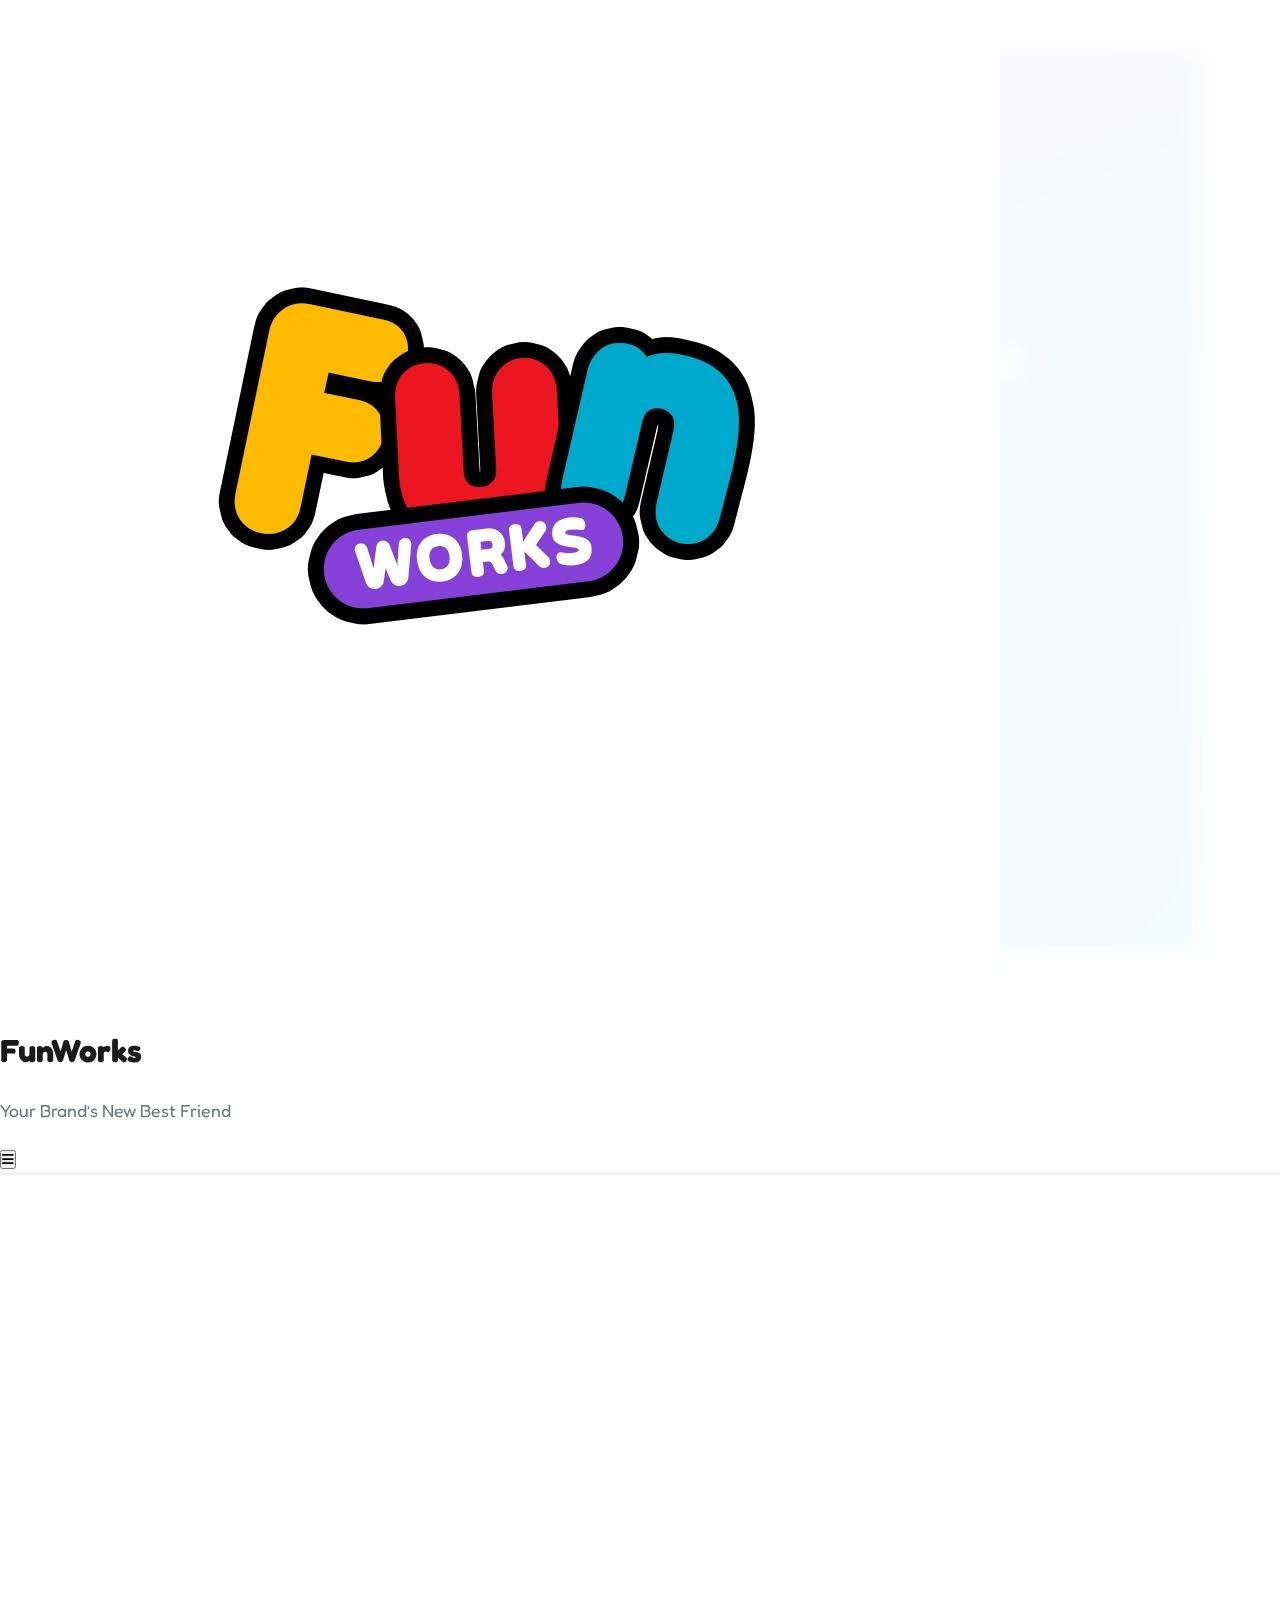
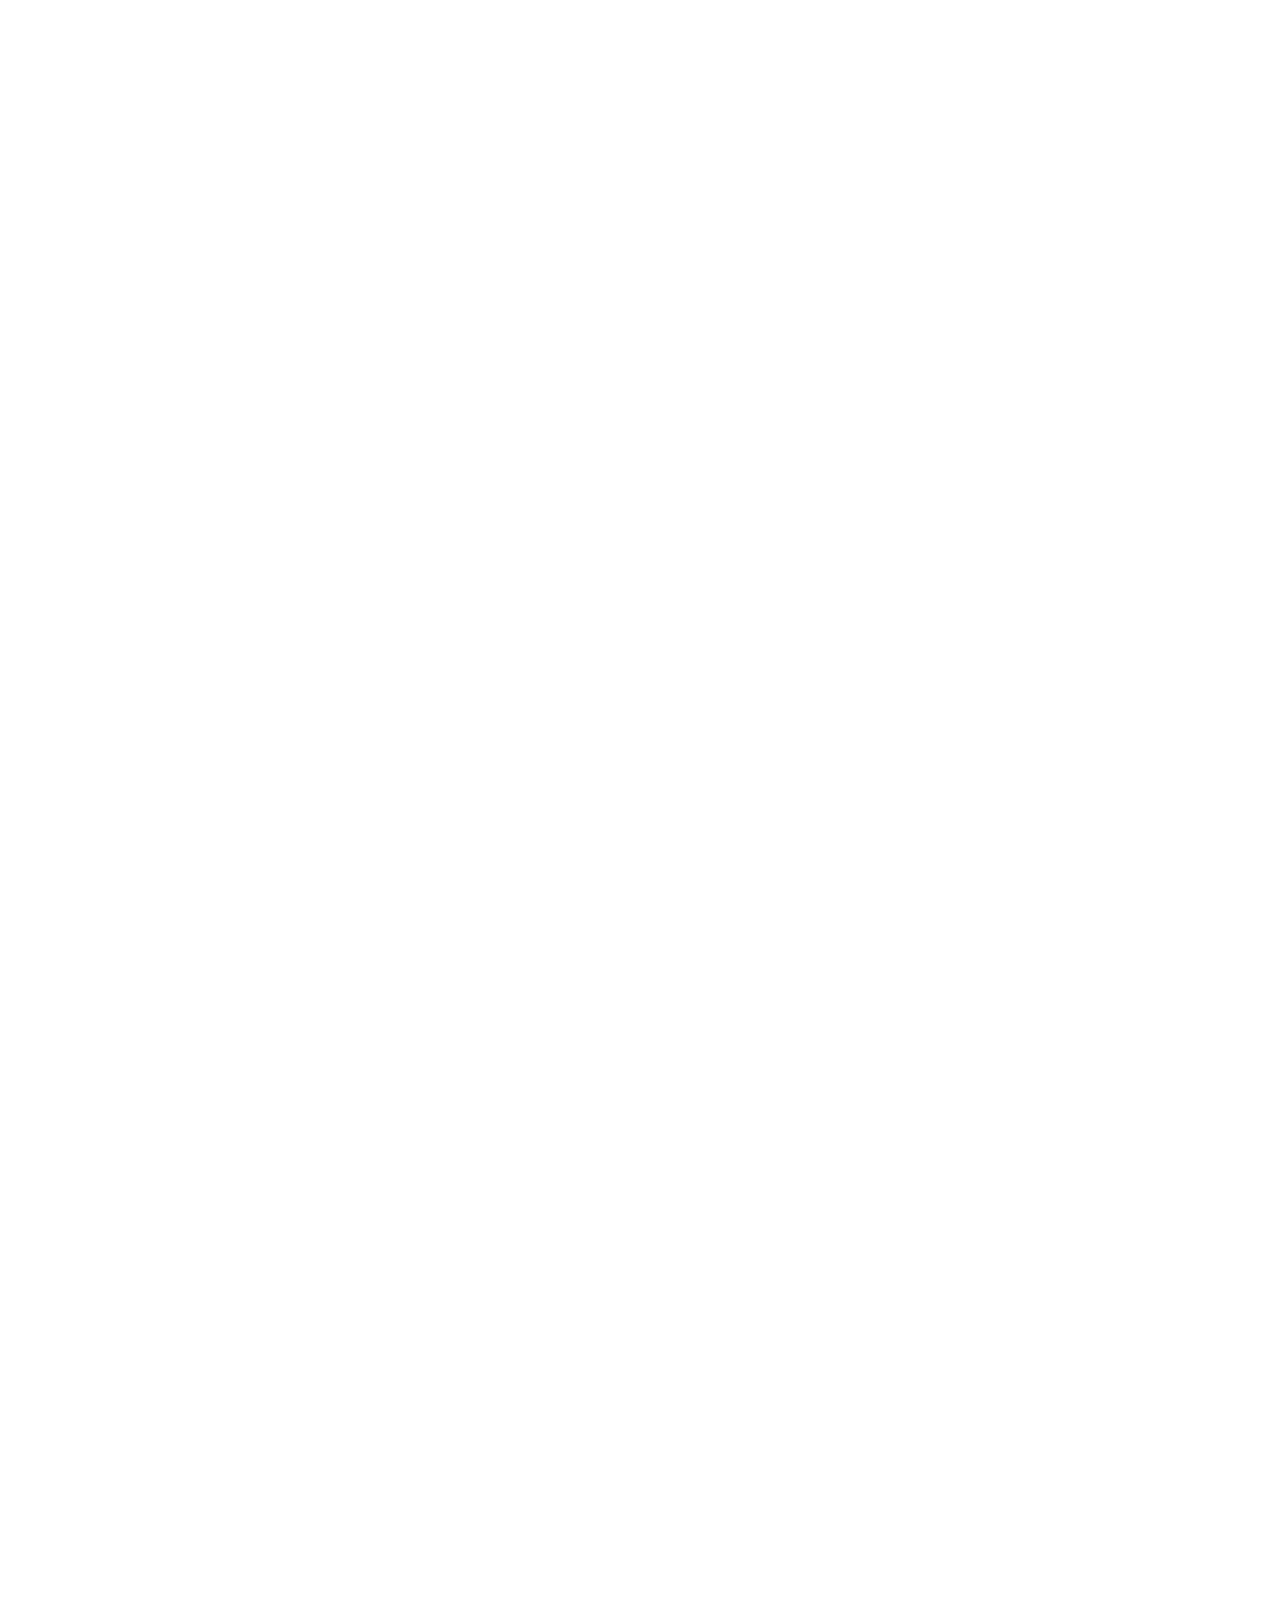
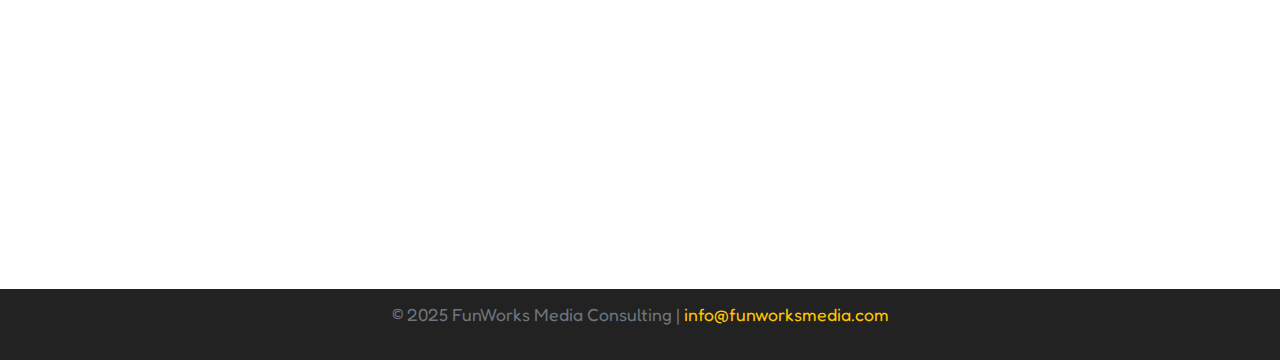
<file: index.html>
<!DOCTYPE html>
<html lang="en">
<head>
  <meta charset="UTF-8" />
  <meta name="viewport" content="width=device-width, initial-scale=1.0" />
  <title>FunWorks Media Consulting</title>
  <meta name="description" content="Kenya’s creative consulting agency in Sales, Marketing, and Branding." />
  <link rel="icon" href="favicon.ico" type="image/x-icon" />

  <!-- Google Fonts -->
  <link href="https://fonts.googleapis.com/css2?family=Fredoka:wght@400;600;700&display=swap" rel="stylesheet" />

  <!-- AOS Animation Library -->
  <link href="https://unpkg.com/aos@2.3.4/dist/aos.css" rel="stylesheet">

  <!-- Font Awesome -->
  <link rel="stylesheet" href="https://cdnjs.cloudflare.com/ajax/libs/font-awesome/6.5.0/css/all.min.css" />

  <!-- Styles -->
  <link rel="stylesheet" href="styles/styles.css" />
</head>
<body>

  <!-- Header -->
  <header>
    <img src="images/Funworks.jpeg" alt="FunWorks Media Consulting Logo" />
    <h1>FunWorks</h1>
    <p>Your Brand’s New Best Friend</p>
    <button id="navToggle" class="nav-toggle" aria-label="Toggle navigation" aria-expanded="false"><i class="fas fa-bars"></i></button>
  </header>

  <!-- Navigation -->
  <nav>
    <ul>
      <li><a href="about.html">About Us</a></li>
      <li><a href="services.html">Services</a></li>
      <li><a href="ethos.html">Ethos</a></li>
      <li><a href="why-us.html">Why Us</a></li>
      <li><a href="contacts.html">Contact</a></li>
    </ul>
  </nav>

  <!-- Hero Section (Full Width Fix) -->
  <section class="hero full-width-hero" data-aos="fade-up">
    <div class="hero-content">
      <h1>Strategic Growth for Brands That Dare to Lead</h1>
      <p>We help businesses dominate markets through innovative sales, marketing, and branding strategies.</p>
      <a href="contacts.html" class="button-fun">Book a Free Consultation</a>
    </div>
  </section>

  <!-- Main Content -->
  <main class="content-wrapper">

    <!-- About Us -->
    <section id="about" data-aos="fade-up">
      <h2>About Us</h2>
      <p>At FUNWORKS (MEDIA) CONSULTING, we are your brand’s best friend in growth and innovation. As Kenya’s emerging consulting agency in Sales and Marketing, we bring together a team of passionate, creative, and forward-thinking professionals dedicated to helping your brand stand out.</p>
      <p>Our mission is simple: to create unique and unforgettable brand experiences that captivate audiences, drive results, and leave a lasting impact; all while growing your revenues, and having fun doing it.</p>
    </section>

    <!-- Services -->
    <section id="services" data-aos="fade-up">
      <h2>Our Services</h2>
      <div class="services-grid">

        <!-- Service Card 1 -->
        <a href="services.html" class="service-card">
          <h3>Digital Marketing</h3>
          <div class="service-description">Crafting fun, personalized strategies that boost visibility and drive traffic through SEO, social media, and more.</div>
          <div class="card-link">→ Learn More</div>
        </a>

        <!-- Service Card 2 -->
        <a href="services.html" class="service-card">
          <h3>Media Buying</h3>
          <div class="service-description">Precision-driven strategies leveraging media insights and real-time optimization for maximum ROI.</div>
          <div class="card-link">→ Learn More</div>
        </a>

        <!-- Service Card 3 -->
        <a href="services.html" class="service-card">
          <h3>Web Design</h3>
          <div class="service-description">Sleek, user-friendly websites that capture your brand’s personality and engage visitors.</div>
          <div class="card-link">→ Learn More</div>
        </a>

        <!-- Service Card 4 -->
        <a href="services.html" class="service-card">
          <h3>PR & Media Relations</h3>
          <div class="service-description">Storytelling through strategic PR, media placement, and impactful leadership content.</div>
          <div class="card-link">→ Learn More</div>
        </a>

        <!-- Service Card 5 -->
        <a href="services.html" class="service-card">
          <h3>Brand Strategy</h3>
          <div class="service-description">Long-term strategies for brand growth, market entry, and reinvention.</div>
          <div class="card-link">→ Learn More</div>
        </a>

        <!-- Service Card 6 -->
        <a href="services.html" class="service-card">
          <h3>Event Management</h3>
          <div class="service-description">Creative, unforgettable activations and experiences from concept to execution.</div>
          <div class="card-link">→ Learn More</div>
        </a>

        <!-- Service Card 7 -->
        <a href="services.html" class="service-card">
          <h3>Sales & Distribution</h3>
          <div class="service-description">Optimizing channels with intuitive, data-driven strategies to reach your market effectively.</div>
          <div class="card-link">→ Learn More</div>
        </a>

        <!-- Service Card 8 -->
        <a href="services.html" class="service-card">
          <h3>BTL Marketing</h3>
          <div class="service-description">Experiential and targeted campaigns creating personal brand connections.</div>
          <div class="card-link">→ Learn More</div>
        </a>

      </div>
    </section>

    <!-- Ethos -->
    <section id="ethos" data-aos="fade-up">
      <h2>Our Ethos</h2>
      <div class="ethos-wrapper">
        <button id="scrollLeft" class="scroll-btn" aria-label="Scroll ethos cards left">←</button>
        <div class="ethos-scroll" id="ethosScroll">

          <!-- Ethos Card 1 -->
          <a href="ethos.html" class="ethos-card">
            <i class="fas fa-briefcase"></i>
            <h3>Professional</h3>
            <p>We deliver with polish, punctuality, and pride.</p>
            <div class="card-link">→ Learn More</div>
          </a>

          <!-- Ethos Card 2 -->
          <a href="ethos.html" class="ethos-card">
            <i class="fas fa-users"></i>
            <h3>Collaborative</h3>
            <p>We grow better by working together and valuing partnerships.</p>
            <div class="card-link">→ Learn More</div>
          </a>

          <!-- Ethos Card 3 -->
          <a href="ethos.html" class="ethos-card">
            <i class="fas fa-sync-alt"></i>
            <h3>Adaptable</h3>
            <p>Flexible, agile, and responsive to your evolving needs.</p>
            <div class="card-link">→ Learn More</div>
          </a>

          <!-- Ethos Card 4 -->
          <a href="ethos.html" class="ethos-card">
            <i class="fas fa-bolt"></i>
            <h3>Impactful</h3>
            <p>Driven to make a measurable difference every time.</p>
            <div class="card-link">→ Learn More</div>
          </a>

          <!-- Ethos Card 5 -->
          <a href="ethos.html" class="ethos-card">
            <i class="fas fa-grin-stars"></i>
            <h3>FUN</h3>
            <p>We keep things creative, energetic, and engaging.</p>
            <div class="card-link">→ Learn More</div>
          </a>

        </div>
        <button id="scrollRight" class="scroll-btn" aria-label="Scroll ethos cards right">→</button>
      </div>
    </section>

    <!-- Why Choose Us -->
    <section id="why" data-aos="fade-up">
      <h2>Why Choose Us</h2>
      <p>We bring 30+ years of combined experience, personalized solutions, and a fun-forward approach to branding and consulting. We offer end-to-end solutions — strategy to execution.</p>
    </section>

    <!-- Testimonials -->
    <section id="testimonials" data-aos="fade-up">
      <h2>What Our Clients Say</h2>
      <div class="testimonial-carousel">
        <div class="testimonial-card">
          <p>“FunWorks transformed our sales strategy — revenue increased by 200% in 6 months!”</p>
          <strong>- Jane Doe, CEO, XYZ Corp</strong>
        </div>
        <div class="testimonial-card">
          <p>“Their creative approach helped us dominate the Kenyan market. Truly a partner for growth.”</p>
          <strong>- John Smith, Marketing Director, ABC Ltd</strong>
        </div>
      </div>
    </section>
  </main>

  <!-- Footer -->
  <footer>
    <p>© 2025 FunWorks Media Consulting | <a href="mailto:info@funworksmedia.com">info@funworksmedia.com</a></p>
  </footer>

  <!-- Scroll-to-Top Button -->
  <button onclick="scrollToTop()" id="topBtn" title="Go to top">↑</button>

  <!-- Scripts -->
  <script defer src="scripts/main.js"></script>
  <script src="https://unpkg.com/aos@2.3.4/dist/aos.js"></script>
  <script>
    AOS.init({ duration: 1000 });
  </script>
</body>
</html>
</file>
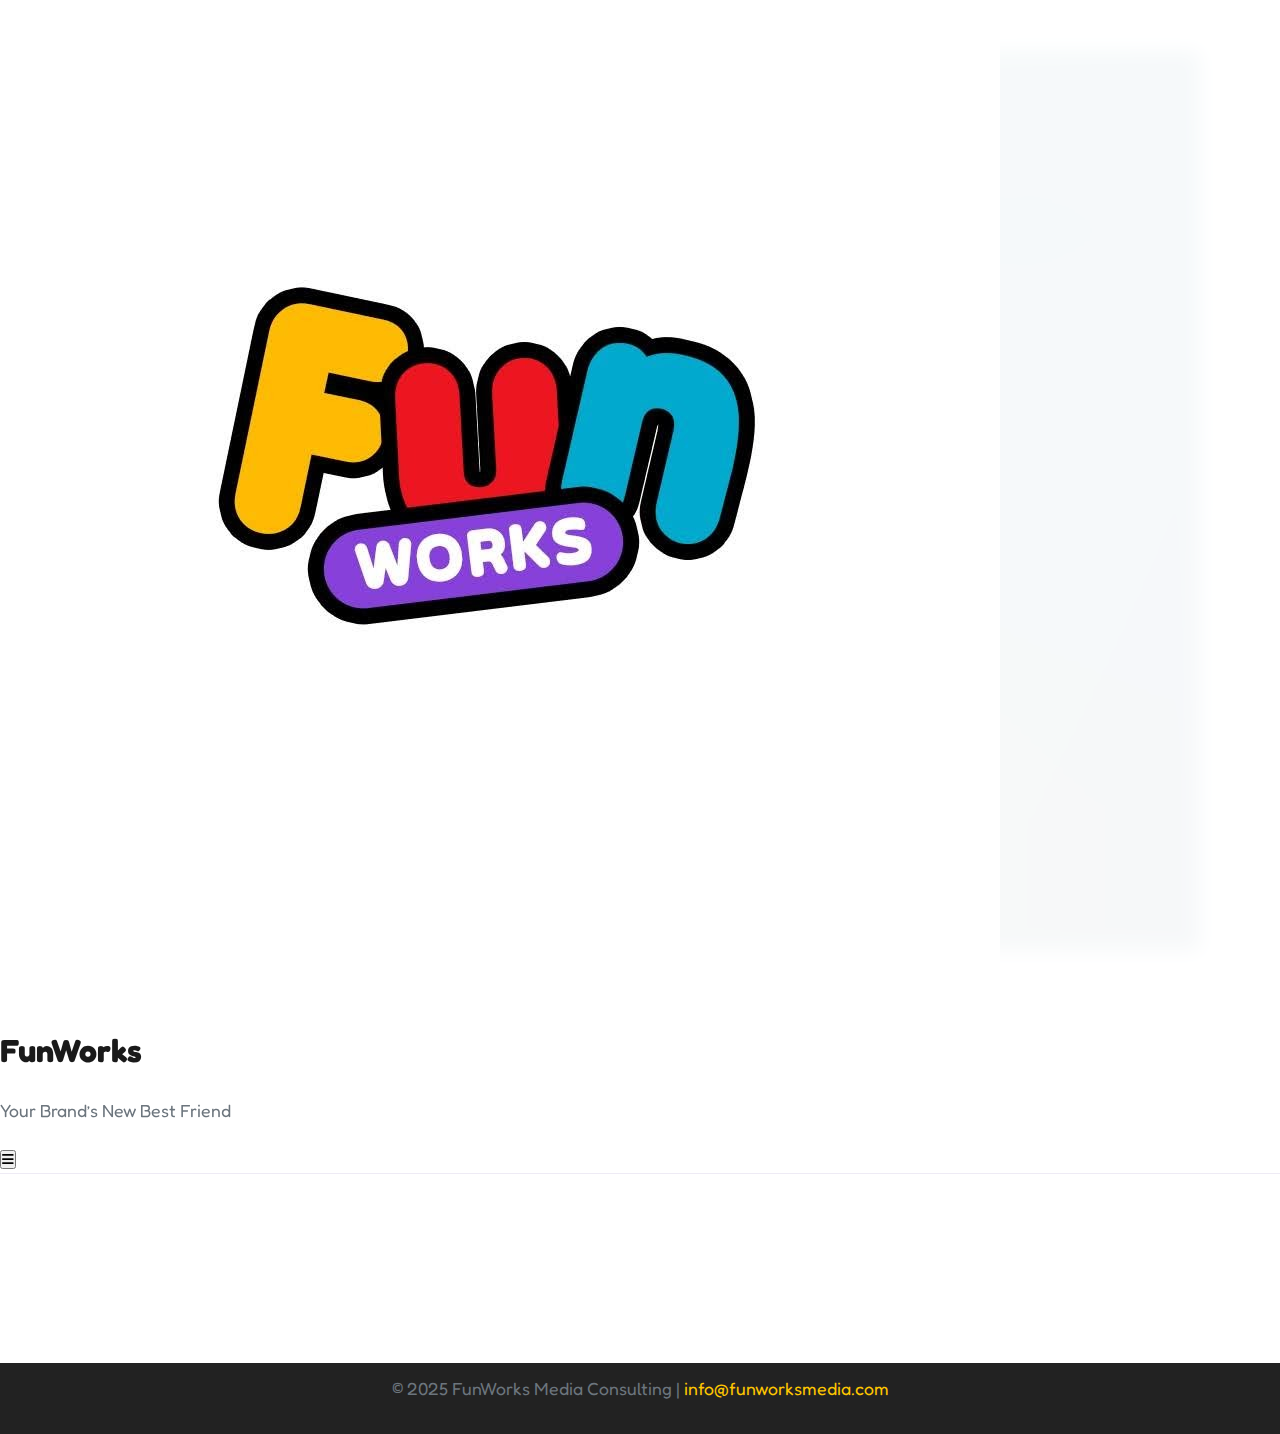
<file: about.html>
<!DOCTYPE html>
<html lang="en">
<head>
  <meta charset="UTF-8" />
  <meta name="viewport" content="width=device-width, initial-scale=1.0" />
  <title>About Us - FunWorks</title>
  <link rel="icon" href="favicon.ico" type="image/x-icon" />
  <link href="https://fonts.googleapis.com/css2?family=Fredoka:wght@400;600;700&display=swap" rel="stylesheet" />
  <link href="https://unpkg.com/aos@2.3.4/dist/aos.css" rel="stylesheet">
  <link rel="stylesheet" href="https://cdnjs.cloudflare.com/ajax/libs/font-awesome/6.5.0/css/all.min.css" />
  <link rel="stylesheet" href="styles/styles.css" />
</head>
<body>
  <!-- Header -->
  <header>
    <img src="images/Funworks.jpeg" alt="FunWorks Media Consulting Logo" />
    <h1>FunWorks</h1>
    <p>Your Brand’s New Best Friend</p>
    <button id="navToggle" class="nav-toggle" aria-label="Toggle navigation" aria-expanded="false"><i class="fas fa-bars"></i></button>
  </header>

  <!-- Navigation -->
  <nav>
    <ul>
      <li><a href="index.html">Home</a></li>
      <li><a href="about.html" class="active">About Us</a></li>
      <li><a href="services.html">Services</a></li>
      <li><a href="ethos.html">Ethos</a></li>
      <li><a href="why-us.html">Why Us</a></li>
      <li><a href="contacts.html">Contact</a></li>
    </ul>
  </nav>

  <!-- Hero Section -->
  <section class="hero" data-aos="fade-up" style="background: linear-gradient(to right, #90be6d, #577590);">
    <div class="hero-content">
      <h1>About FunWorks</h1>
      <p>We’re a team of creative consultants dedicated to helping brands grow through innovation, strategy, and fun.</p>
    </div>
  </section>

  <!-- Main Content -->
  <main>
    <section id="about-details" data-aos="fade-up">
      <h2>Our Mission</h2>
      <p>At FunWorks, we believe that brands should stand out, not blend in. Our mission is to create unforgettable brand experiences that captivate audiences, drive results, and leave a lasting impact — all while growing your revenues and having fun doing it.</p>
      <p>With over 30 years of combined experience, our team is passionate about helping businesses thrive in the competitive Kenyan market and beyond.</p>
    </section>
  </main>

  <!-- Footer -->
  <footer>
    <p>© 2025 FunWorks Media Consulting | <a href="mailto:info@funworksmedia.com">info@funworksmedia.com</a></p>
  </footer>

  <!-- Scroll-to-Top Button -->
  <button onclick="scrollToTop()" id="topBtn" title="Go to top">↑</button>

  <!-- Scripts -->
  <script defer src="scripts/main.js"></script>
  <script src="https://unpkg.com/aos@2.3.4/dist/aos.js"></script>
  <script>
    AOS.init({ duration: 1000 });
  </script>
</body>
</html>
</file>
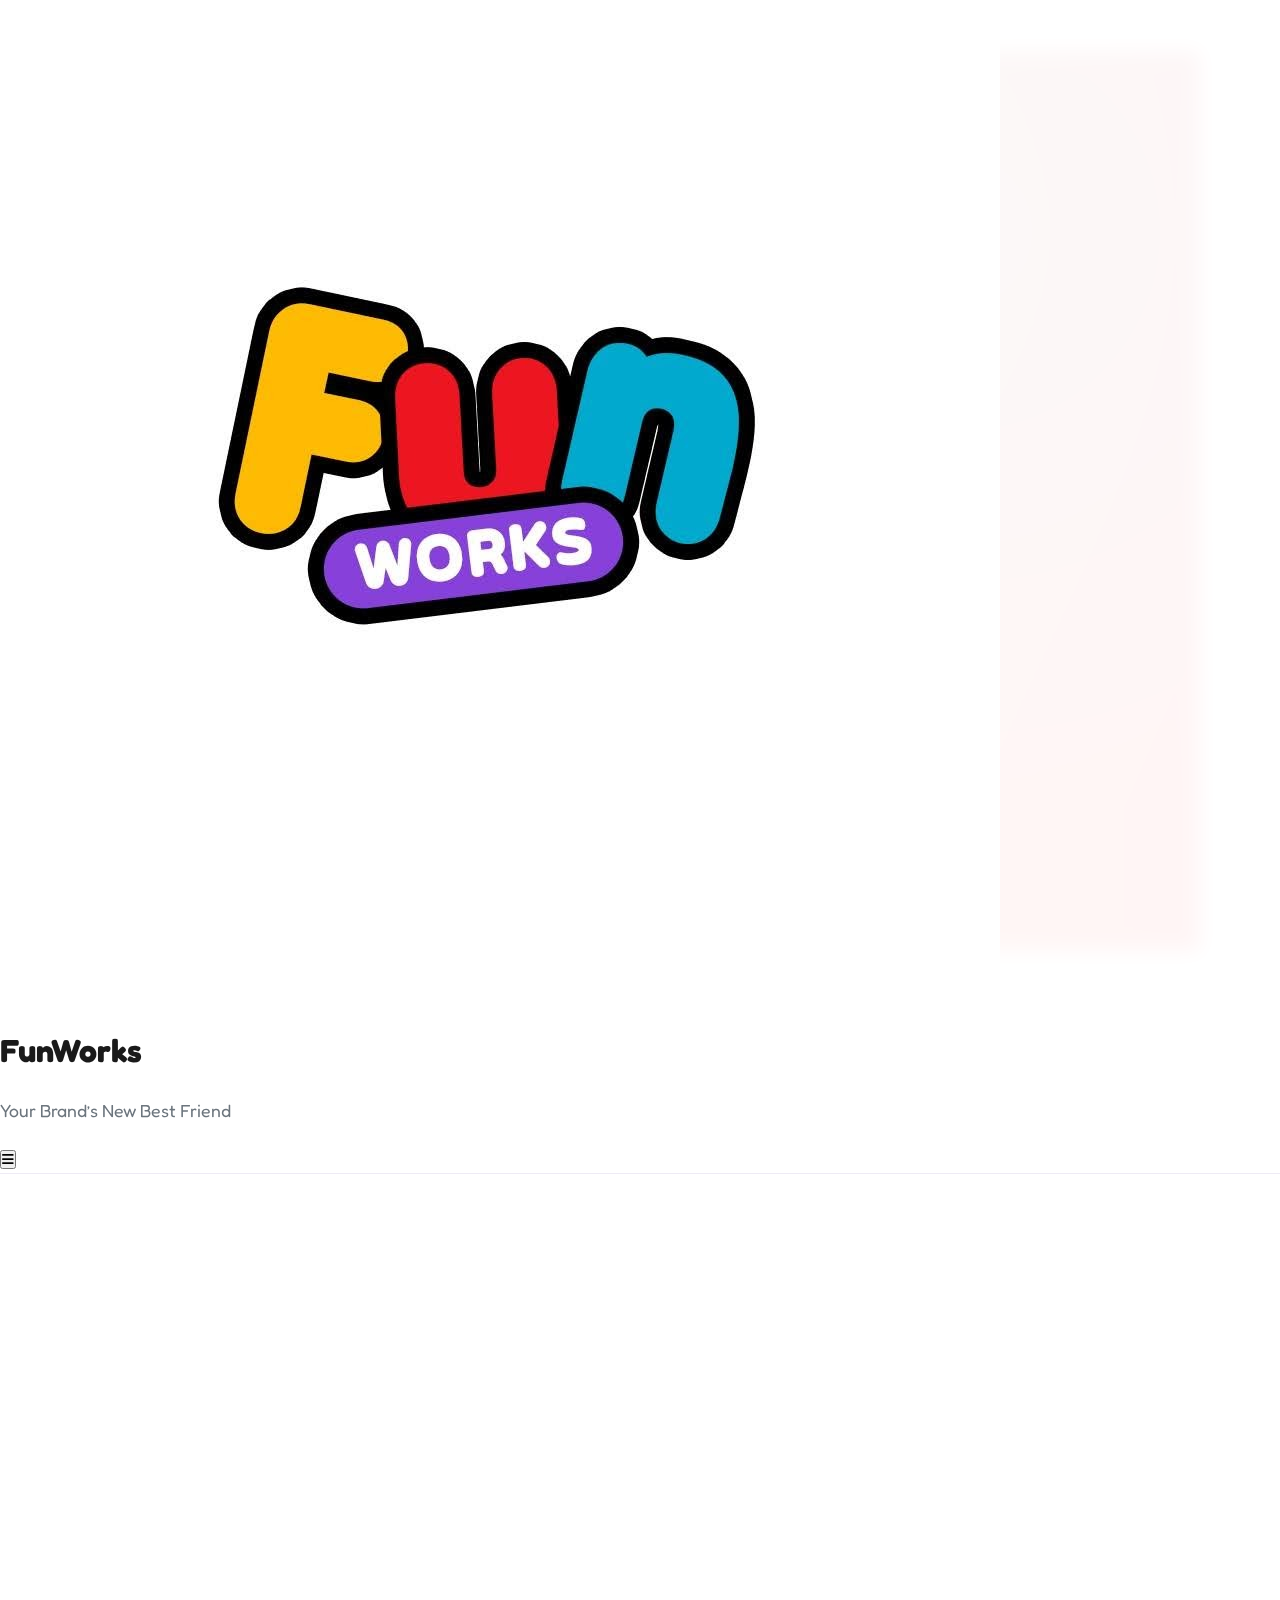
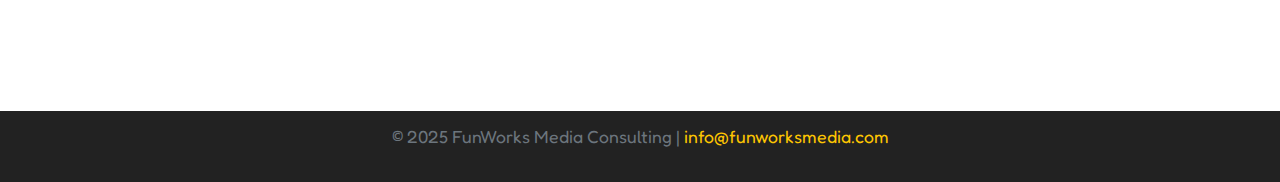
<file: ethos.html>
<!DOCTYPE html>
<html lang="en">
<head>
  <meta charset="UTF-8" />
  <meta name="viewport" content="width=device-width, initial-scale=1.0" />
  <title>Ethos - FunWorks</title>
  <link rel="icon" href="favicon.ico" type="image/x-icon" />
  <link href="https://fonts.googleapis.com/css2?family=Fredoka:wght@400;600;700&display=swap" rel="stylesheet" />
  <link href="https://unpkg.com/aos@2.3.4/dist/aos.css" rel="stylesheet">
  <link rel="stylesheet" href="https://cdnjs.cloudflare.com/ajax/libs/font-awesome/6.5.0/css/all.min.css" />
  <link rel="stylesheet" href="styles/styles.css" />
</head>
<body>
  <!-- Header -->
  <header>
    <img src="images/Funworks.jpeg" alt="FunWorks Media Consulting Logo" />
    <h1>FunWorks</h1>
    <p>Your Brand’s New Best Friend</p>
    <button id="navToggle" class="nav-toggle" aria-label="Toggle navigation" aria-expanded="false"><i class="fas fa-bars"></i></button>
  </header>

  <!-- Navigation -->
  <nav>
    <ul>
      <li><a href="index.html">Home</a></li>
      <li><a href="about.html">About Us</a></li>
      <li><a href="services.html">Services</a></li>
      <li><a href="ethos.html" class="active">Ethos</a></li>
      <li><a href="why-us.html">Why Us</a></li>
      <li><a href="contacts.html">Contact</a></li>
    </ul>
  </nav>

  <!-- Hero Section -->
  <section class="hero" data-aos="fade-up" style="background: linear-gradient(to right, #f9c74f, #f94144);">
    <div class="hero-content">
      <h1>Our Ethos</h1>
      <p>Learn about the core values that drive everything we do at FunWorks.</p>
    </div>
  </section>

  <!-- Main Content -->
  <main>
    <section id="ethos-details" data-aos="fade-up">
      <h2>Our Values</h2>
      <p>We operate by a set of core values that guide every decision, interaction, and strategy we craft. These principles ensure we deliver work that’s not only effective but also meaningful and enjoyable.</p>
      <div class="ethos-wrapper">
        <button id="scrollLeft" class="scroll-btn" aria-label="Scroll ethos cards left">←</button>
        <div class="ethos-scroll" id="ethosScroll">
          <!-- Ethos Cards -->
          <div class="ethos-card">
            <i class="fas fa-briefcase"></i>
            <h3>Professional</h3>
            <p>We deliver with polish, punctuality, and pride.</p>
          </div>
          <div class="ethos-card">
            <i class="fas fa-users"></i>
            <h3>Collaborative</h3>
            <p>We grow better by working together and valuing partnerships.</p>
          </div>
          <!-- Add more ethos cards as needed -->
        </div>
        <button id="scrollRight" class="scroll-btn" aria-label="Scroll ethos cards right">→</button>
      </div>
    </section>
  </main>

  <!-- Footer -->
  <footer>
    <p>© 2025 FunWorks Media Consulting | <a href="mailto:info@funworksmedia.com">info@funworksmedia.com</a></p>
  </footer>

  <!-- Scroll-to-Top Button -->
  <button onclick="scrollToTop()" id="topBtn" title="Go to top">↑</button>

  <!-- Scripts -->
  <script defer src="scripts/main.js"></script>
  <script src="https://unpkg.com/aos@2.3.4/dist/aos.js"></script>
  <script>
    AOS.init({ duration: 1000 });
  </script>
</body>
</html>
</file>
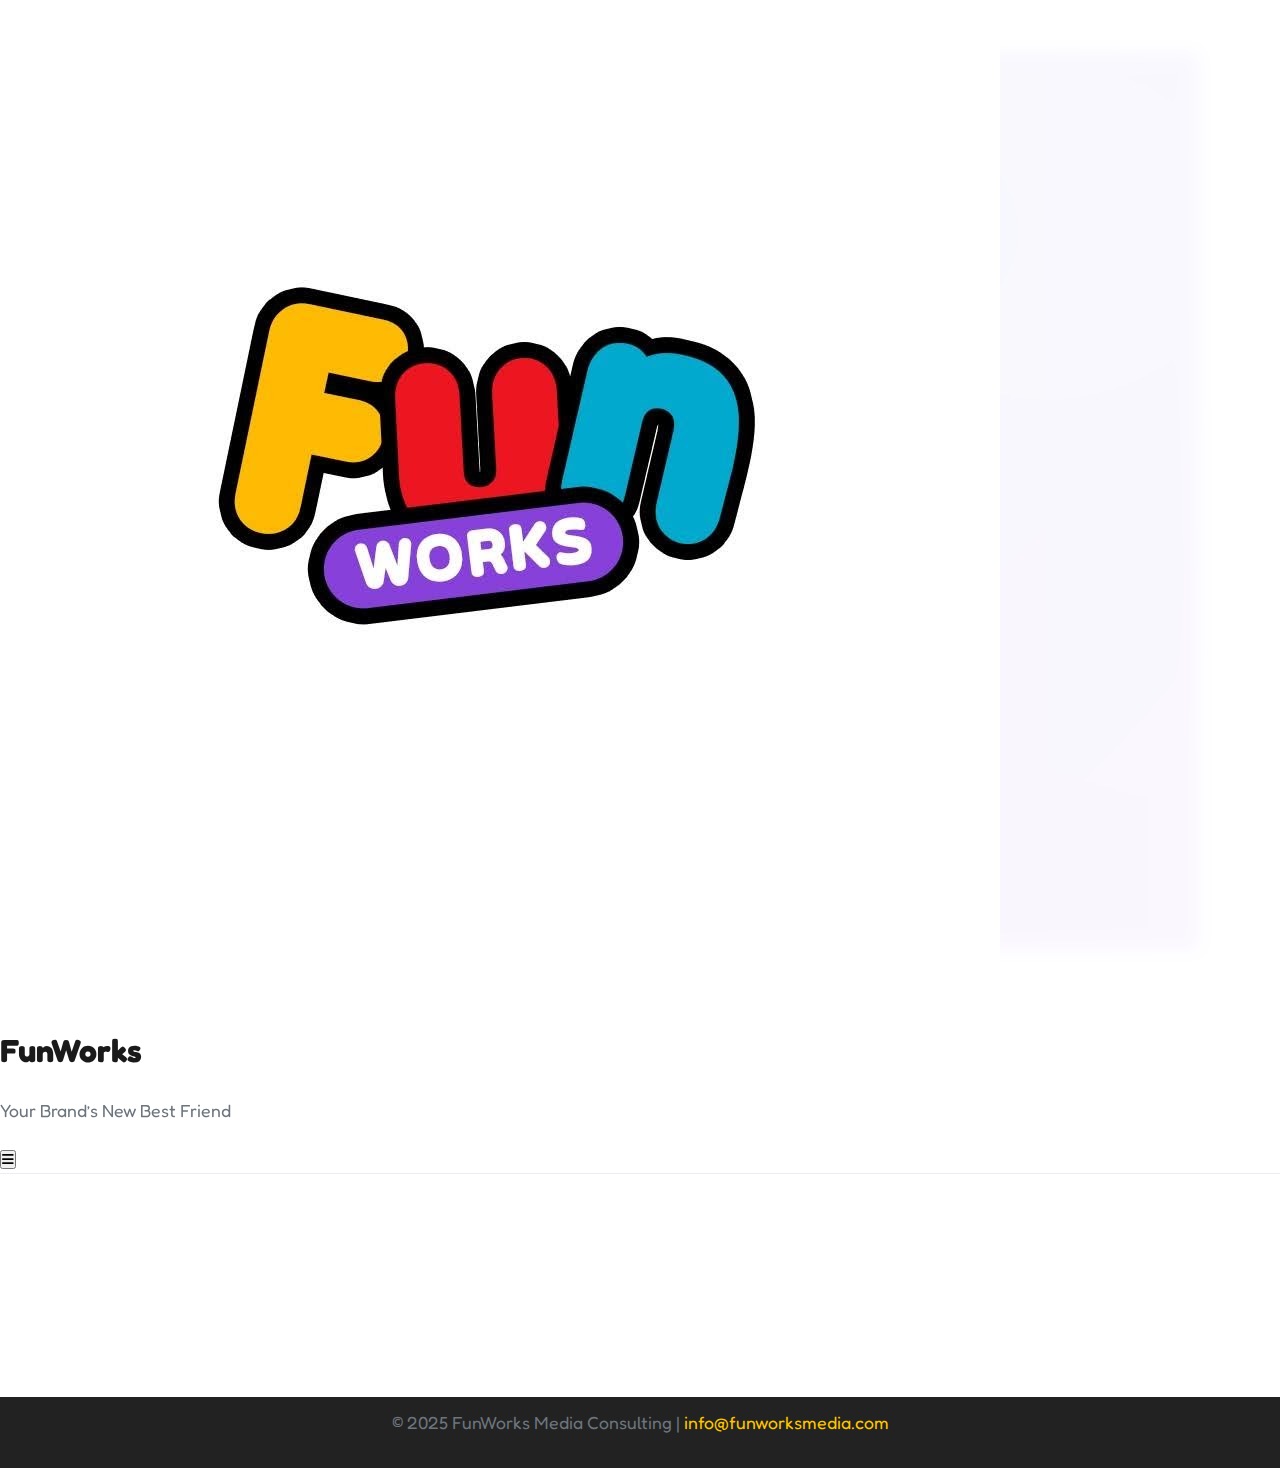
<file: services.html>
<!DOCTYPE html>
<html lang="en">
<head>
  <meta charset="UTF-8" />
  <meta name="viewport" content="width=device-width, initial-scale=1.0" />
  <title>Services - FunWorks</title>
  <link rel="icon" href="favicon.ico" type="image/x-icon" />
  <link href="https://fonts.googleapis.com/css2?family=Fredoka:wght@400;600;700&display=swap" rel="stylesheet" />
  <link href="https://unpkg.com/aos@2.3.4/dist/aos.css" rel="stylesheet">
  <link rel="stylesheet" href="https://cdnjs.cloudflare.com/ajax/libs/font-awesome/6.5.0/css/all.min.css" />
  <link rel="stylesheet" href="styles/styles.css" />
</head>
<body>
  <!-- Header -->
  <header>
    <img src="images/Funworks.jpeg" alt="FunWorks Media Consulting Logo" />
    <h1>FunWorks</h1>
    <p>Your Brand’s New Best Friend</p>
    <button id="navToggle" class="nav-toggle" aria-label="Toggle navigation" aria-expanded="false"><i class="fas fa-bars"></i></button>
  </header>

  <!-- Navigation -->
  <nav>
    <ul>
      <li><a href="index.html">Home</a></li>
      <li><a href="about.html">About Us</a></li>
      <li><a href="services.html" class="active">Services</a></li>
      <li><a href="ethos.html">Ethos</a></li>
      <li><a href="why-us.html">Why Us</a></li>
      <li><a href="contacts.html">Contact</a></li>
    </ul>
  </nav>

  <!-- Hero Section -->
  <section class="hero" data-aos="fade-up" style="background: linear-gradient(to right, #5D3A9B, #9b5de5);">
    <div class="hero-content">
      <h1>Our Services</h1>
      <p>We offer end-to-end solutions in sales, marketing, and branding — from strategy to execution.</p>
    </div>
  </section>

  <!-- Main Content -->
  <main>
    <section id="services-details" data-aos="fade-up">
      <h2>What We Offer</h2>
      <div class="services-grid">
        <!-- Service Cards -->
        <div class="service-card">
          <h3>Digital Marketing</h3>
          <div class="service-description">Crafting fun, personalized strategies that boost visibility and drive traffic through SEO, social media, and more.</div>
        </div>
        <div class="service-card">
          <h3>Media Buying</h3>
          <div class="service-description">Precision-driven strategies leveraging media insights and real-time optimization for maximum ROI.</div>
        </div>
        <!-- Add more service cards as needed -->
      </div>
    </section>
  </main>

  <!-- Footer -->
  <footer>
    <p>© 2025 FunWorks Media Consulting | <a href="mailto:info@funworksmedia.com">info@funworksmedia.com</a></p>
  </footer>

  <!-- Scroll-to-Top Button -->
  <button onclick="scrollToTop()" id="topBtn" title="Go to top">↑</button>

  <!-- Scripts -->
  <script defer src="scripts/main.js"></script>
  <script src="https://unpkg.com/aos@2.3.4/dist/aos.js"></script>
  <script>
    AOS.init({ duration: 1000 });
  </script>
</body>
</html>
</file>
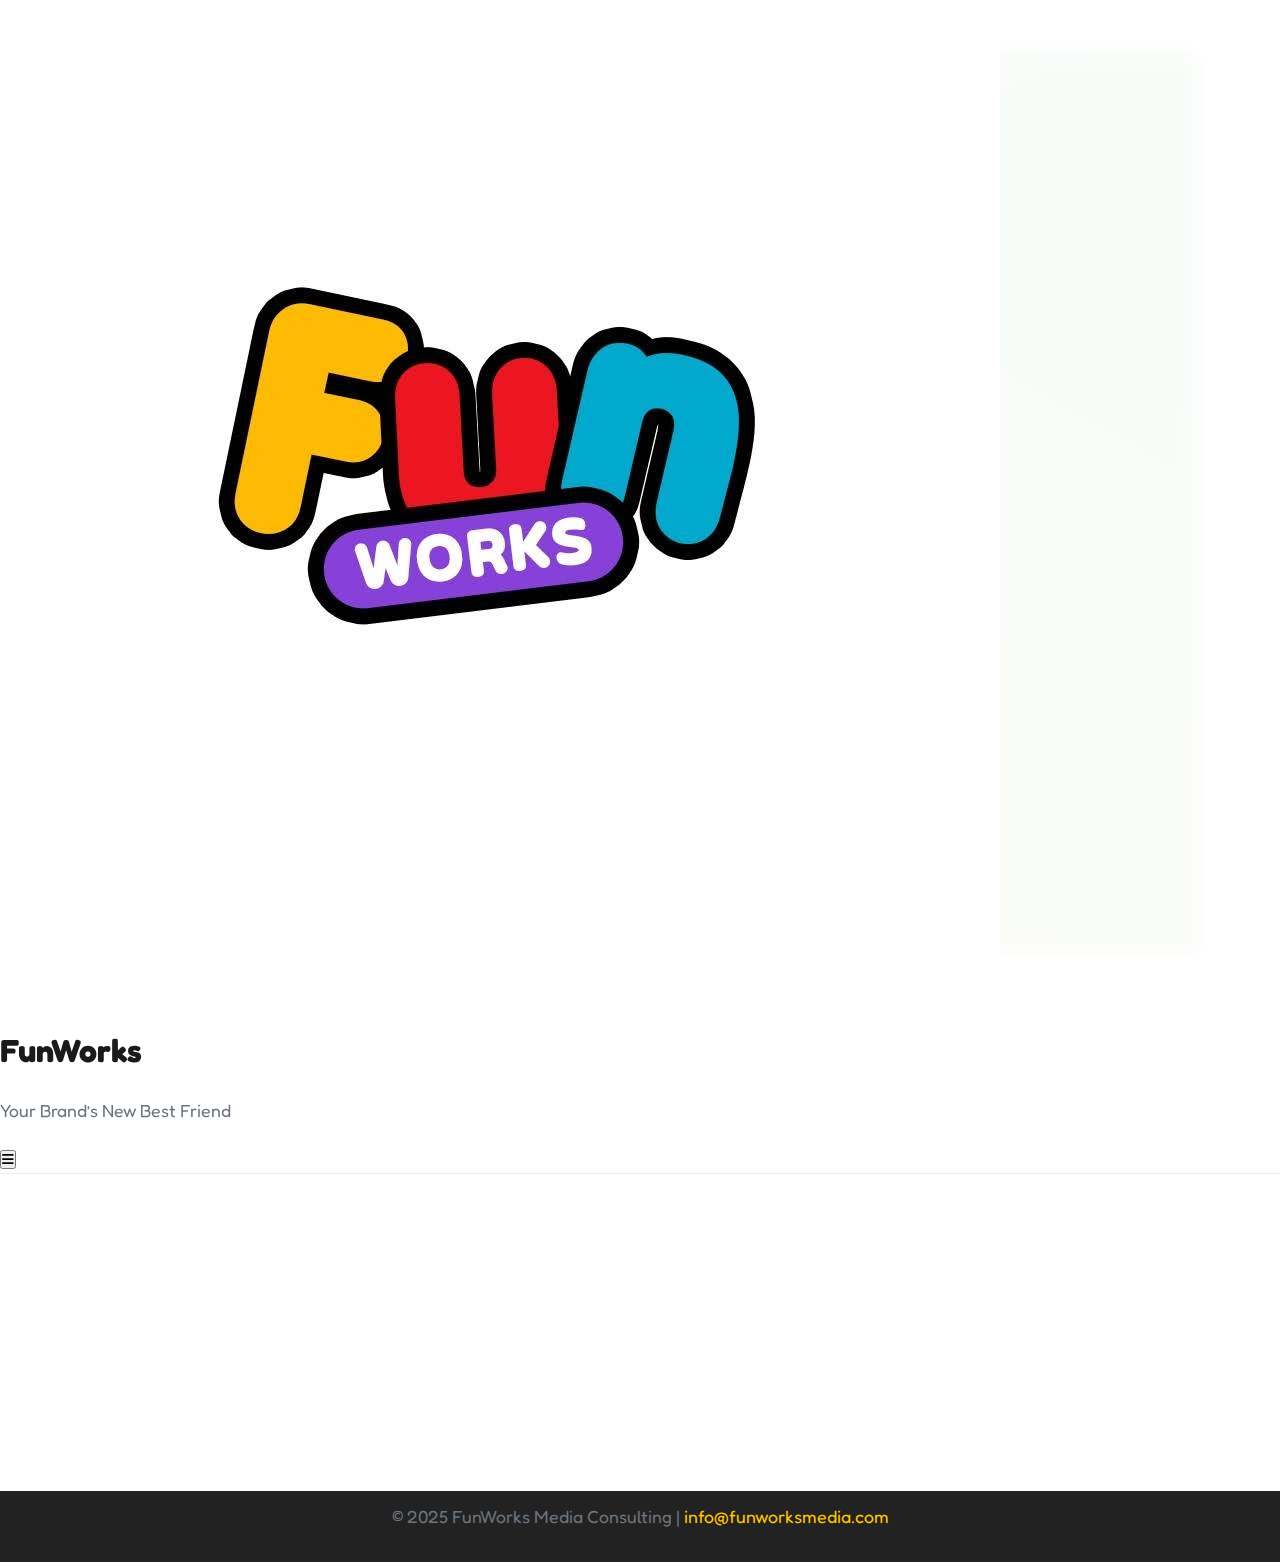
<file: why-us.html>
<!DOCTYPE html>
<html lang="en">
<head>
  <meta charset="UTF-8" />
  <meta name="viewport" content="width=device-width, initial-scale=1.0" />
  <title>Why Us - FunWorks</title>
  <link rel="icon" href="favicon.ico" type="image/x-icon" />
  <link href="https://fonts.googleapis.com/css2?family=Fredoka:wght@400;600;700&display=swap" rel="stylesheet" />
  <link href="https://unpkg.com/aos@2.3.4/dist/aos.css" rel="stylesheet">
  <link rel="stylesheet" href="https://cdnjs.cloudflare.com/ajax/libs/font-awesome/6.5.0/css/all.min.css" />
  <link rel="stylesheet" href="styles/styles.css" />
</head>
<body>
  <!-- Header -->
  <header>
    <img src="images/Funworks.jpeg" alt="FunWorks Media Consulting Logo" />
    <h1>FunWorks</h1>
    <p>Your Brand’s New Best Friend</p>
    <button id="navToggle" class="nav-toggle" aria-label="Toggle navigation" aria-expanded="false"><i class="fas fa-bars"></i></button>
  </header>

  <!-- Navigation -->
  <nav>
    <ul>
      <li><a href="index.html">Home</a></li>
      <li><a href="about.html">About Us</a></li>
      <li><a href="services.html">Services</a></li>
      <li><a href="ethos.html">Ethos</a></li>
      <li><a href="why-us.html" class="active">Why Us</a></li>
      <li><a href="contacts.html">Contact</a></li>
    </ul>
  </nav>

  <!-- Hero Section -->
  <section class="hero" data-aos="fade-up" style="background: linear-gradient(to right, #f9c74f, #90be6d);">
    <div class="hero-content">
      <h1>Why Choose Us</h1>
      <p>We bring 30+ years of experience, personalized solutions, and a fun-forward approach to branding and consulting.</p>
    </div>
  </section>

  <!-- Main Content -->
  <main>
    <section id="why-details" data-aos="fade-up">
      <h2>What Sets Us Apart</h2>
      <p>FunWorks stands out from other consultancies because we combine deep expertise with a fresh, creative, and playful approach to problem-solving. We don’t just follow trends — we create them.</p>
      <p>Here’s why clients trust us:</p>
      <ul>
        <li>✅ 30+ years of combined experience</li>
        <li>✅ Proven track record of growth and innovation</li>
        <li>✅ Passionate, collaborative team</li>
        <li>✅ End-to-end solutions — strategy to execution</li>
      </ul>
    </section>
  </main>

  <!-- Footer -->
  <footer>
    <p>© 2025 FunWorks Media Consulting | <a href="mailto:info@funworksmedia.com">info@funworksmedia.com</a></p>
  </footer>

  <!-- Scroll-to-Top Button -->
  <button onclick="scrollToTop()" id="topBtn" title="Go to top">↑</button>

  <!-- Scripts -->
  <script defer src="scripts/main.js"></script>
  <script src="https://unpkg.com/aos@2.3.4/dist/aos.js"></script>
  <script>
    AOS.init({ duration: 1000 });
  </script>
</body>
</html>
</file>
<file: styles/styles.css>
:root {
  --fun-yellow: #FEC601;
  --fun-red: #E52C27;
  --fun-cyan: #0DBEDC;
  --fun-purple: #5D3A9B;
  --fun-purple-light: #7B5BB1;
  --fun-purple-dark: #3D2661;
  --fun-white: #FFFFFF;
  --fun-black: #1A1A1A;
  --fun-gray: #F8F9FA;
  --fun-gray-dark: #6C757D;
  --heading-font: 'Fredoka', sans-serif;
  --body-font: 'Fredoka', sans-serif;
  
  /* Modern gradients */
  --gradient-primary: linear-gradient(135deg, #5D3A9B 0%, #9b5de5 50%, #0DBEDC 100%);
  --gradient-secondary: linear-gradient(135deg, #FEC601 0%, #E52C27 100%);
  --gradient-dark: linear-gradient(135deg, #1A1A1A 0%, #3D2661 100%);
  
  /* Shadows */
  --shadow-sm: 0 2px 4px rgba(0,0,0,0.1);
  --shadow-md: 0 4px 12px rgba(0,0,0,0.15);
  --shadow-lg: 0 8px 25px rgba(0,0,0,0.2);
  --shadow-xl: 0 20px 40px rgba(0,0,0,0.25);
  
  /* Border radius */
  --radius-sm: 8px;
  --radius-md: 12px;
  --radius-lg: 20px;
  --radius-xl: 30px;
}

/* === Reset & Base Styles === */
* {
  margin: 0;
  padding: 0;
  box-sizing: border-box;
}

html,
body {
  height: 100%;
  font-size: 16px;
}

body {
  font-family: var(--body-font);
  background-color: var(--fun-white);
  color: var(--fun-black);
  line-height: 1.7;
  display: flex;
  flex-direction: column;
  font-size: 16px;
  font-weight: 400;
  scroll-behavior: smooth;
  overflow-x: hidden;
}

a {
  text-decoration: none;
  color: inherit;
}

img {
  max-width: 100%;
  height: auto;
}

h1, h2, h3, h4, h5, h6 {
  font-family: var(--heading-font);
  margin-top: 0.5em;
  margin-bottom: 0.5em;
}

p {
  font-family: var(--body-font);
}

/* === Modern Header & Nav === */
header {
  position: fixed;
  top: 0;
  width: 100%;
  z-index: 1000;
  background: rgba(255, 255, 255, 0.95);
  backdrop-filter: blur(10px);
  border-bottom: 1px solid rgba(93, 58, 155, 0.1);
  transition: all 0.3s ease;
}

.header-content {
  display: flex;
  align-items: center;
  justify-content: space-between;
  padding: 15px 30px;
  max-width: 1200px;
  margin: 0 auto;
}

.logo-section {
  display: flex;
  align-items: center;
  gap: 15px;
}

.logo-section img {
  height: 50px;
  width: auto;
  border-radius: var(--radius-sm);
}

.logo-section h1 {
  font-size: 1.8rem;
  font-weight: 700;
  background: var(--gradient-primary);
  -webkit-background-clip: text;
  -webkit-text-fill-color: transparent;
  background-clip: text;
  margin: 0;
}

.logo-section p {
  font-size: 0.9rem;
  color: var(--fun-gray-dark);
  margin: 0;
  font-weight: 500;
}

nav {
  position: relative;
}

nav ul {
  list-style: none;
  margin: 0;
  padding: 0;
  display: flex;
  gap: 0;
}

nav ul li {
  position: relative;
}

nav ul li a {
  display: block;
  padding: 12px 20px;
  color: var(--fun-black);
  font-weight: 500;
  border-radius: var(--radius-lg);
  transition: all 0.3s ease;
  position: relative;
  overflow: hidden;
}

nav ul li a::before {
  content: '';
  position: absolute;
  top: 0;
  left: -100%;
  width: 100%;
  height: 100%;
  background: var(--gradient-primary);
  transition: left 0.3s ease;
  z-index: -1;
}

nav ul li a:hover,
nav ul li a.active {
  color: white;
  transform: translateY(-2px);
  box-shadow: var(--shadow-md);
}

nav ul li a:hover::before,
nav ul li a.active::before {
  left: 0;
}

/* Mobile Menu Toggle */
.mobile-menu-toggle {
  display: none;
  flex-direction: column;
  cursor: pointer;
  padding: 5px;
}

.mobile-menu-toggle span {
  width: 25px;
  height: 3px;
  background: var(--fun-purple);
  margin: 3px 0;
  transition: 0.3s;
  border-radius: 2px;
}

/* === Main Content === */
main {
  padding-top: 100px;
  flex: 1;
}

/* === Sections === */
section {
  margin-bottom: 80px;
  padding: 0 20px;
  max-width: 1200px;
  margin-left: auto;
  margin-right: auto;
}

section:not(.hero) {
  margin-bottom: 80px;
}

h2 {
  font-size: 2.5rem;
  font-weight: 700;
  margin-bottom: 30px;
  color: var(--fun-black);
  text-align: center;
  position: relative;
}

h2::after {
  content: '';
  position: absolute;
  bottom: -10px;
  left: 50%;
  transform: translateX(-50%);
  width: 60px;
  height: 4px;
  background: var(--gradient-secondary);
  border-radius: 2px;
}

h3 {
  font-size: 1.5rem;
  font-weight: 600;
  color: var(--fun-black);
}

p {
  font-size: 1.1rem;
  line-height: 1.8;
  color: var(--fun-gray-dark);
  margin-bottom: 1.2rem;
}

/* === Modern Button Styles === */
.button-fun {
  display: inline-block;
  background: var(--gradient-secondary);
  color: var(--fun-white);
  padding: 18px 36px;
  border: none;
  border-radius: var(--radius-xl);
  font-weight: 600;
  cursor: pointer;
  transition: all 0.3s ease;
  text-align: center;
  font-size: 1.1rem;
  margin-top: 25px;
  text-decoration: none !important;
  box-shadow: var(--shadow-lg);
  position: relative;
  overflow: hidden;
  letter-spacing: 0.5px;
}

.button-fun::before {
  content: '';
  position: absolute;
  top: 0;
  left: -100%;
  width: 100%;
  height: 100%;
  background: var(--gradient-primary);
  transition: left 0.3s ease;
  z-index: -1;
}

.button-fun:hover,
.button-fun:focus {
  transform: translateY(-3px);
  box-shadow: var(--shadow-xl);
  outline: none;
}

.button-fun:hover::before {
  left: 0;
}

.button-fun:active {
  transform: translateY(-1px);
}

/* === Modern Hero Section === */
.hero {
  min-height: 100vh;
  height: 100vh;
  background: var(--gradient-primary);
  color: white;
  display: flex;
  align-items: center;
  justify-content: center;
  text-align: center;
  padding: 0 20px;
  position: relative;
  overflow: hidden;
  width: 100vw;
  margin-left: calc(50% - 50vw);
  margin-bottom: 0;
}

.hero::before {
  content: "";
  position: absolute;
  top: 0;
  left: 0;
  width: 100%;
  height: 100%;
  background-image: url('https://images.unsplash.com/photo-1522202176984-96d2e342a9af');
  background-size: cover;
  background-position: center;
  background-repeat: no-repeat;
  opacity: 0.15;
  z-index: 1;
}

.hero::after {
  content: "";
  position: absolute;
  top: 0;
  left: 0;
  width: 100%;
  height: 100%;
  background: radial-gradient(circle at 20% 80%, rgba(254, 198, 1, 0.3) 0%, transparent 50%),
              radial-gradient(circle at 80% 20%, rgba(13, 190, 220, 0.3) 0%, transparent 50%);
  z-index: 2;
}

.hero-content {
  position: relative;
  z-index: 3;
  max-width: 900px;
  animation: heroFadeIn 1.2s ease-out;
}

.hero-content h1 {
  font-size: 3.5rem;
  font-weight: 700;
  margin-bottom: 25px;
  line-height: 1.2;
  text-shadow: 2px 2px 4px rgba(0,0,0,0.3);
  animation: slideInUp 1s ease-out 0.3s both;
}

.hero-content p {
  font-size: 1.4rem;
  margin-bottom: 35px;
  opacity: 0.95;
  font-weight: 400;
  max-width: 600px;
  margin-left: auto;
  margin-right: auto;
  animation: slideInUp 1s ease-out 0.6s both;
}

.hero-content .button-fun {
  animation: slideInUp 1s ease-out 0.9s both;
  font-size: 1.2rem;
  padding: 20px 40px;
}

/* Hero Animations */
@keyframes heroFadeIn {
  from {
    opacity: 0;
    transform: translateY(30px);
  }
  to {
    opacity: 1;
    transform: translateY(0);
  }
}

@keyframes slideInUp {
  from {
    opacity: 0;
    transform: translateY(40px);
  }
  to {
    opacity: 1;
    transform: translateY(0);
  }
}

/* Floating shapes animation */
.hero::before {
  animation: float 6s ease-in-out infinite;
}

@keyframes float {
  0%, 100% {
    transform: translateY(0px) scale(1);
  }
  50% {
    transform: translateY(-20px) scale(1.05);
  }
}

/* === Modern Service Cards === */
.services-grid {
  display: grid;
  grid-template-columns: repeat(auto-fit, minmax(320px, 1fr));
  gap: 30px;
  margin-top: 50px;
}

.service-card {
  display: block;
  background: var(--fun-white);
  border: none;
  border-radius: var(--radius-lg);
  padding: 30px 25px;
  box-shadow: var(--shadow-sm);
  transition: all 0.4s ease;
  color: inherit;
  text-decoration: none;
  position: relative;
  overflow: hidden;
  border: 2px solid transparent;
}

.service-card::before {
  content: '';
  position: absolute;
  top: 0;
  left: 0;
  width: 100%;
  height: 100%;
  background: var(--gradient-primary);
  opacity: 0;
  transition: opacity 0.4s ease;
  z-index: -1;
}

.service-card:hover {
  transform: translateY(-8px);
  box-shadow: var(--shadow-xl);
  border-color: rgba(93, 58, 155, 0.2);
}

.service-card:hover::before {
  opacity: 0.03;
}

.service-card h3 {
  font-size: 1.4rem;
  font-weight: 600;
  margin-bottom: 15px;
  color: var(--fun-purple);
  transition: color 0.3s ease;
}

.service-card:hover h3 {
  color: var(--fun-purple-dark);
}

.service-description {
  max-height: 0;
  overflow: hidden;
  opacity: 0;
  transition: all 0.5s ease;
  margin-top: 15px;
  font-weight: 400;
  color: var(--fun-gray-dark);
  line-height: 1.6;
}

.card-link {
  opacity: 0;
  transition: all 0.3s ease;
  font-weight: 600;
  color: var(--fun-purple);
  margin-top: 20px;
  display: inline-flex;
  align-items: center;
  gap: 8px;
  font-size: 0.95rem;
}

.card-link::after {
  content: '→';
  transition: transform 0.3s ease;
}

.service-card:hover .service-description {
  max-height: 120px;
  opacity: 1;
}

.service-card:hover .card-link {
  opacity: 1;
  color: var(--fun-purple-dark);
}

.service-card:hover .card-link::after {
  transform: translateX(5px);
}

/* Service card icons (if we want to add them later) */
.service-icon {
  width: 60px;
  height: 60px;
  background: var(--gradient-primary);
  border-radius: 50%;
  display: flex;
  align-items: center;
  justify-content: center;
  margin-bottom: 20px;
  color: white;
  font-size: 1.5rem;
}

/* === Modern Ethos Carousel === */
.ethos-wrapper {
  display: flex;
  align-items: center;
  position: relative;
  margin-top: 40px;
  gap: 20px;
}

.scroll-btn {
  background: var(--fun-white);
  border: 2px solid var(--fun-purple);
  color: var(--fun-purple);
  width: 50px;
  height: 50px;
  border-radius: 50%;
  cursor: pointer;
  font-size: 1.2rem;
  font-weight: bold;
  transition: all 0.3s ease;
  box-shadow: var(--shadow-sm);
  z-index: 10;
}

.scroll-btn:hover {
  background: var(--fun-purple);
  color: white;
  transform: scale(1.1);
  box-shadow: var(--shadow-md);
}

.ethos-scroll {
  display: flex;
  overflow-x: auto;
  scroll-behavior: smooth;
  gap: 25px;
  padding: 20px 0;
  flex-grow: 1;
  scrollbar-width: none;
}

.ethos-scroll::-webkit-scrollbar {
  display: none;
}

.ethos-card {
  flex: 0 0 auto;
  width: 280px;
  background: white;
  border-radius: var(--radius-lg);
  box-shadow: var(--shadow-md);
  padding: 35px 25px;
  text-align: center;
  transition: all 0.4s ease;
  color: white;
  text-decoration: none;
  position: relative;
  overflow: hidden;
}

.ethos-card::before {
  content: '';
  position: absolute;
  top: 0;
  left: 0;
  width: 100%;
  height: 100%;
  background: linear-gradient(135deg, transparent 0%, rgba(255,255,255,0.1) 100%);
  z-index: 1;
}

.ethos-card i {
  font-size: 3rem;
  margin-bottom: 20px;
  position: relative;
  z-index: 2;
  display: block;
  width: 80px;
  height: 80px;
  line-height: 80px;
  background: rgba(255,255,255,0.2);
  border-radius: 50%;
  margin: 0 auto 20px;
  backdrop-filter: blur(10px);
}

.ethos-card:nth-child(1) {
  background: linear-gradient(135deg, #f9c74f 0%, #f8961e 100%);
}
.ethos-card:nth-child(2) {
  background: linear-gradient(135deg, #90be6d 0%, #43aa8b 100%);
}
.ethos-card:nth-child(3) {
  background: linear-gradient(135deg, #577590 0%, #277da1 100%);
}
.ethos-card:nth-child(4) {
  background: linear-gradient(135deg, #f94144 0%, #f3722c 100%);
}
.ethos-card:nth-child(5) {
  background: linear-gradient(135deg, #9b5de5 0%, #7209b7 100%);
}

.ethos-card h3 {
  color: white;
  font-weight: 700;
  font-size: 1.3rem;
  margin-bottom: 15px;
  position: relative;
  z-index: 2;
}

.ethos-card p {
  color: rgba(255,255,255,0.9);
  font-weight: 400;
  line-height: 1.5;
  position: relative;
  z-index: 2;
}

.ethos-card:hover {
  transform: translateY(-10px) scale(1.02);
  box-shadow: var(--shadow-xl);
}

.ethos-card .card-link {
  opacity: 0;
  transition: all 0.3s ease;
  margin-top: 20px;
  font-weight: 600;
  color: var(--fun-white);
  position: relative;
  z-index: 2;
  display: inline-flex;
  align-items: center;
  gap: 8px;
}

.ethos-card .card-link::after {
  content: '→';
  transition: transform 0.3s ease;
}

.ethos-card:hover .card-link {
  opacity: 1;
}

.ethos-card:hover .card-link::after {
  transform: translateX(5px);
}

/* === Modern Testimonials === */
.testimonial-carousel {
  display: flex;
  gap: 35px;
  overflow-x: auto;
  padding: 30px 0;
  scrollbar-width: none;
  margin-top: 40px;
}

.testimonial-carousel::-webkit-scrollbar {
  display: none;
}

.testimonial-card {
  background: var(--fun-white);
  border-radius: var(--radius-lg);
  padding: 35px 30px;
  width: 350px;
  flex-shrink: 0;
  box-shadow: var(--shadow-md);
  transition: all 0.4s ease;
  font-family: var(--body-font);
  position: relative;
  border: 2px solid transparent;
}

.testimonial-card::before {
  content: '"';
  position: absolute;
  top: -10px;
  left: 20px;
  font-size: 4rem;
  color: var(--fun-purple);
  opacity: 0.3;
  font-family: serif;
  line-height: 1;
}

.testimonial-card:hover {
  transform: translateY(-8px);
  box-shadow: var(--shadow-xl);
  border-color: rgba(93, 58, 155, 0.1);
}

.testimonial-card p {
  font-style: italic;
  margin-bottom: 20px;
  font-size: 1.1rem;
  line-height: 1.6;
  color: var(--fun-gray-dark);
  position: relative;
  z-index: 2;
}

.testimonial-card strong {
  font-weight: 600;
  color: var(--fun-purple);
  font-size: 0.95rem;
  display: block;
  margin-top: 15px;
  position: relative;
  z-index: 2;
}

.testimonial-card strong::before {
  content: '—';
  margin-right: 10px;
  color: var(--fun-yellow);
}

/* === Contact Form Styles === */
#contactForm {
  max-width: 600px;
  margin: 0 auto;
  display: flex;
  flex-direction: column;
  gap: 15px;
}

#contactForm label {
  font-weight: 600;
  margin-top: 10px;
  font-family: var(--body-font);
}

#contactForm input,
#contactForm textarea,
#contactForm select {
  padding: 12px;
  border: 1px solid #ccc;
  border-radius: 8px;
  font-family: var(--body-font);
  font-size: 1rem;
  width: 100%;
  box-sizing: border-box;
}

#contactForm button[type="submit"] {
  margin-top: 10px;
  padding: 15px;
  font-size: 1rem;
  border-radius: 30px;
  background-color: var(--fun-purple);
  color: white;
  cursor: pointer;
  transition: background-color 0.3s ease;
  font-family: var(--body-font);
}

#contactForm button[type="submit"]:hover {
  background-color: #003399;
}

.form-status {
  margin-top: 15px;
  font-style: italic;
  font-family: var(--body-font);
}

.contact-info {
  max-width: 600px;
  margin: 40px auto 0;
  text-align: center;
}

.contact-info h3,
.contact-info p {
  font-family: var(--body-font);
}

.contact-info i {
  margin-right: 10px;
  color: var(--fun-purple);
}

/* === Footer === */
footer {
  background-color: #222;
  color: white;
  text-align: center;
  padding: 10px;
  margin-top: auto;
}

footer a {
  color: var(--fun-yellow);
}

/* === Scroll-to-Top Button === */
#topBtn {
  display: none;
  position: fixed;
  bottom: 40px;
  right: 30px;
  z-index: 99;
  font-size: 18px;
  border: none;
  outline: none;
  background-color: var(--fun-purple);
  color: white;
  cursor: pointer;
  padding: 12px 16px;
  border-radius: 8px;
  box-shadow: 0px 2px 5px rgba(0, 0, 0, 0.2);
  transition: background-color 0.3s ease;
  font-family: var(--body-font);
}

#topBtn:hover {
  background-color: #003399;
}

/* === Modern Responsive Design === */

/* Tablet styles */
@media (max-width: 1024px) {
  .header-content {
    padding: 15px 20px;
  }
  
  .services-grid {
    grid-template-columns: repeat(auto-fit, minmax(280px, 1fr));
    gap: 25px;
  }
  
  .ethos-wrapper {
    gap: 15px;
  }
  
  .scroll-btn {
    width: 45px;
    height: 45px;
    font-size: 1.1rem;
  }
}

/* Mobile styles */
@media (max-width: 768px) {
  /* Header mobile adjustments */
  .header-content {
    flex-direction: column;
    gap: 15px;
    padding: 15px;
  }
  
  .logo-section {
    justify-content: center;
  }
  
  .logo-section h1 {
    font-size: 1.5rem;
  }
  
  .logo-section p {
    font-size: 0.8rem;
  }
  
  nav ul {
    flex-wrap: wrap;
    justify-content: center;
    gap: 5px;
  }
  
  nav ul li a {
    padding: 8px 15px;
    font-size: 0.9rem;
  }
  
  /* Hero mobile adjustments */
  .hero {
    padding: 0 15px;
  }
  
  .hero-content h1 {
    font-size: 2.2rem;
    line-height: 1.1;
  }

  .hero-content p {
    font-size: 1.1rem;
  }

  .hero-content .button-fun {
    padding: 16px 32px;
    font-size: 1rem;
  }
  
  /* Section adjustments */
  section {
    padding: 0 15px;
    margin-bottom: 60px;
  }
  
  h2 {
    font-size: 2rem;
    margin-bottom: 25px;
  }
  
  p {
    font-size: 1rem;
  }

  /* Service cards mobile */
  .services-grid {
    grid-template-columns: 1fr;
    gap: 20px;
    margin-top: 30px;
  }
  
  .service-card {
    padding: 25px 20px;
  }
  
  /* Ethos mobile */
  .ethos-wrapper {
    flex-direction: column;
    gap: 20px;
  }
  
  .scroll-btn {
    display: none;
  }
  
  .ethos-scroll {
    width: 100%;
    justify-content: flex-start;
  }
  
  .ethos-card {
    width: 250px;
  }
  
  /* Testimonials mobile */
  .testimonial-card {
    width: 280px;
    padding: 25px 20px;
  }
  
  /* Main padding adjustment */
  main {
    padding-top: 150px;
  }

  /* Contact form mobile */
  #contactForm {
    gap: 15px;
    padding: 0 15px;
  }

  #contactForm input,
  #contactForm textarea,
  #contactForm select {
    padding: 15px;
    font-size: 1rem;
  }

  #contactForm button[type="submit"] {
    padding: 15px;
    font-size: 1rem;
  }
}

/* Small mobile styles */
@media (max-width: 480px) {
  .hero-content h1 {
    font-size: 1.8rem;
  }
  
  .hero-content p {
    font-size: 1rem;
  }
  
  .services-grid {
    margin-top: 20px;
  }
  
  .service-card {
    padding: 20px 15px;
  }
  
  .ethos-card {
    width: 220px;
    padding: 25px 20px;
  }
  
  .testimonial-card {
    width: 250px;
    padding: 20px 15px;
  }
  
  h2 {
    font-size: 1.7rem;
  }
}

/* === Modern Animations & Micro-interactions === */

/* Smooth scroll behavior */
html {
  scroll-behavior: smooth;
}

/* Fade in animation for sections */
@keyframes fadeInUp {
  from {
    opacity: 0;
    transform: translateY(50px);
  }
  to {
    opacity: 1;
    transform: translateY(0);
  }
}

/* Pulse animation for buttons */
@keyframes pulse {
  0% {
    box-shadow: 0 0 0 0 rgba(254, 198, 1, 0.7);
  }
  70% {
    box-shadow: 0 0 0 15px rgba(254, 198, 1, 0);
  }
  100% {
    box-shadow: 0 0 0 0 rgba(254, 198, 1, 0);
  }
}

/* Bounce animation for scroll indicators */
@keyframes bounce {
  0%, 20%, 53%, 80%, 100% {
    transform: translate3d(0,0,0);
  }
  40%, 43% {
    transform: translate3d(0,-15px,0);
  }
  70% {
    transform: translate3d(0,-7px,0);
  }
  90% {
    transform: translate3d(0,-2px,0);
  }
}

/* Glow effect for interactive elements */
@keyframes glow {
  0% {
    box-shadow: 0 0 5px rgba(93, 58, 155, 0.5);
  }
  50% {
    box-shadow: 0 0 20px rgba(93, 58, 155, 0.8);
  }
  100% {
    box-shadow: 0 0 5px rgba(93, 58, 155, 0.5);
  }
}

/* Apply animations to elements - now handled by JavaScript Intersection Observer */
.button-fun:focus {
  animation: pulse 2s infinite;
}

/* Hover glow effects - subtle version */
.service-card:hover,
.ethos-card:hover,
.testimonial-card:hover {
  box-shadow: var(--shadow-xl), 0 0 30px rgba(93, 58, 155, 0.3);
}

/* Loading animation for images */
img {
  transition: opacity 0.3s ease;
}

img:not([src]) {
  opacity: 0;
}

/* Custom scrollbar for webkit browsers */
::-webkit-scrollbar {
  width: 8px;
}

::-webkit-scrollbar-track {
  background: var(--fun-gray);
}

::-webkit-scrollbar-thumb {
  background: var(--gradient-primary);
  border-radius: 4px;
}

::-webkit-scrollbar-thumb:hover {
  background: var(--fun-purple-dark);
}

/* Add mobile menu functionality when needed */
@media (max-width: 768px) {
  .mobile-menu-toggle {
    display: flex;
  }
  
  /* Hide nav by default on mobile if implementing hamburger menu */
  .nav-mobile-hidden {
    display: none;
  }
  
  /* Disable some animations on mobile for performance */
  .service-card,
  .ethos-card,
  .testimonial-card {
    animation: none;
  }
  
  section {
    animation: fadeInUp 0.6s ease-out;
  }
}
</file>
